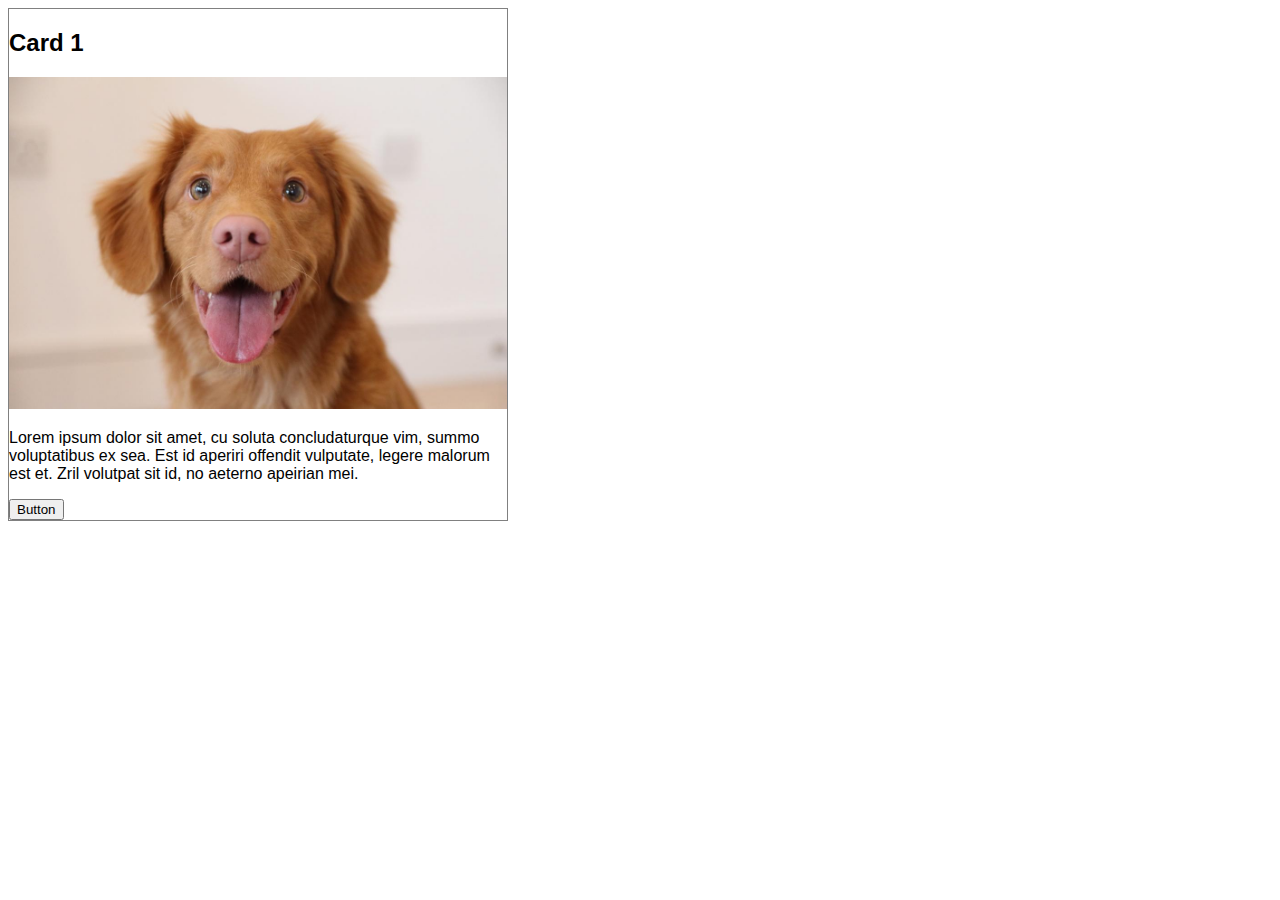
<file: lab01/exercise01/index.html>
<!DOCTYPE html>
<html lang="en" >
<head>
    <meta charset="UTF-8">
    <title>HTML Box Model</title>
    <link rel="stylesheet" href="style.css">
</head>
<body>

    <section>
        <h2>Card 1</h2>
        <img src="golden-retriever-puppy.jpg" alt="Picture of nature" />
        <p>Lorem ipsum dolor sit amet, cu soluta concludaturque vim, summo voluptatibus ex sea. Est id aperiri offendit vulputate, legere malorum est et. Zril volutpat sit id, no aeterno apeirian mei.</p>
        <button>Button</button>
    </section>

</body>
</html>
</file>
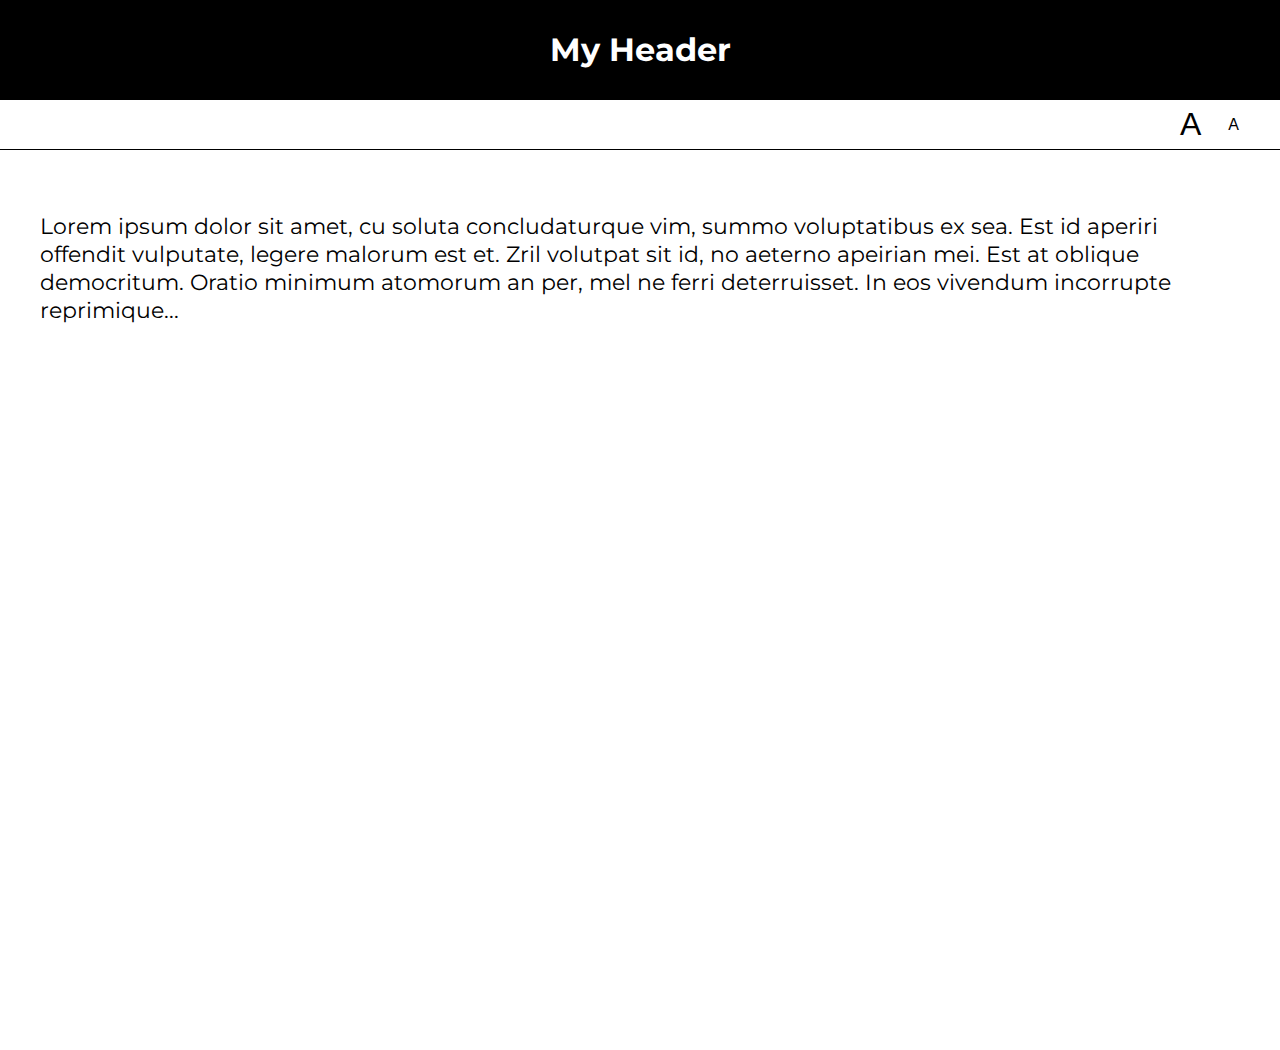
<file: lab05/01-font-switcher/index.html>
<!DOCTYPE html>
<html lang="en">
<head>
    <meta charset="UTF-8">
    <title>Lab 05: Font Switcher</title>
      <link rel="stylesheet" href="../style.css">
      <script src="index.js" defer></script>
</head>
<body class="high-contrast">
    <div class="container">

        <header><h1>My Header</h1></header>

        <nav>
            <button id="a1" title="Make font bigger">A</button>
            <button id="a2" title="Make font smaller">A</button>
        </nav>

        <div class="content">
            <p>
                Lorem ipsum dolor sit amet, cu soluta concludaturque vim,
                summo voluptatibus ex sea. Est id aperiri offendit vulputate,
                legere malorum est et. Zril volutpat sit id, no aeterno apeirian
                mei. Est at oblique democritum. Oratio minimum atomorum an per,
                mel ne ferri deterruisset. In eos vivendum incorrupte reprimique...
            </p>
        </div>

    </div>
</body>
</html>
</file>
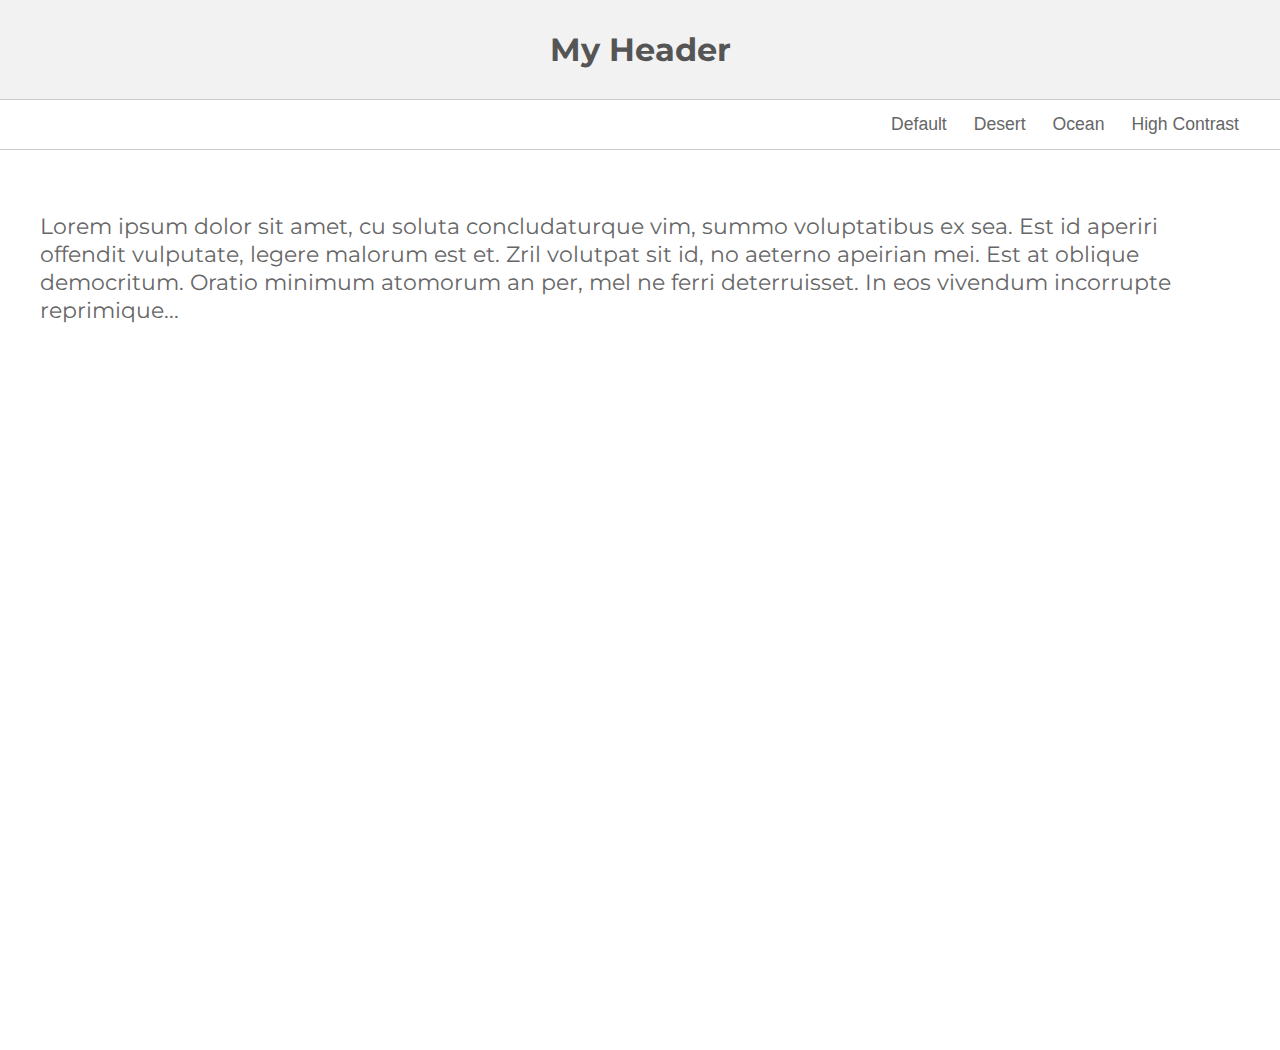
<file: lab05/02-theme-switcher/index.html>
<!DOCTYPE html>
<html lang="en" >

<head>
    <meta charset="UTF-8">
    <title>Lab 05: Theme Switcher</title>
    <link rel="stylesheet" href="../style.css">
    <script src="index.js" defer></script>
  
</head>

<body>

    <section class="container">
        <header><h1>My Header</h1></header>
        <nav>
            <button id="default" title="Change to 'Default' theme">Default</button>
            <button id="desert" title="Change to 'Desert' theme">Desert</button>
            <button id="ocean" title="Change to 'Ocean' theme">Ocean</button>
            <button id="high-contrast" title="Change to 'High Contrast' theme">High Contrast</button>
        </nav>
        <div class="content">
            <p>Lorem ipsum dolor sit amet, cu soluta concludaturque vim, summo voluptatibus ex sea. Est id aperiri offendit vulputate, legere malorum est et. Zril volutpat sit id, no aeterno apeirian mei. Est at oblique democritum. Oratio minimum atomorum an per,
            mel ne ferri deterruisset. In eos vivendum incorrupte reprimique...</p>
        </div>
    </section>
</body>

</html>
</file>
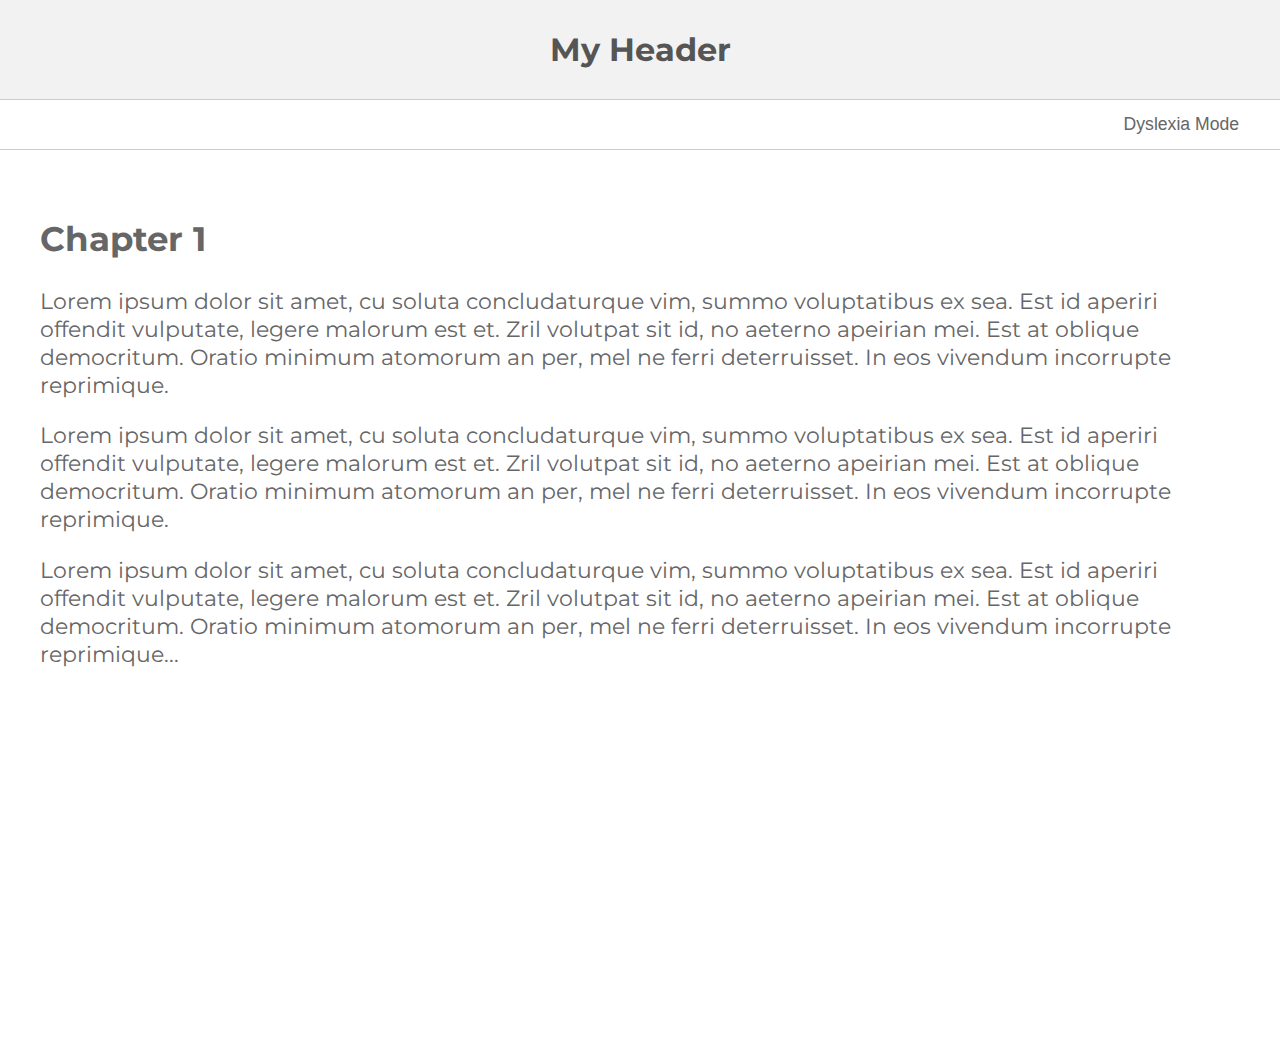
<file: lab05/03-dyslexia-mode/index.html>
<!DOCTYPE html>
<html lang="en">
<head>
    <meta charset="UTF-8">
    <title>Lab 05: Dyslexia Mode</title>
      <link rel="stylesheet" href="../style.css">
      <script src="index.js" defer></script>
</head>
<body>
    <div class="container">

        <header><h1>My Header</h1></header>

        <nav>
            <button id="dyslexia-toggle" href="#">Dyslexia Mode</button>
        </nav>

        <div class="content">
            <h2>Chapter 1</h2>
            <p>
                Lorem ipsum dolor sit amet, cu soluta concludaturque vim,
                summo voluptatibus ex sea. Est id aperiri offendit vulputate,
                legere malorum est et. Zril volutpat sit id, no aeterno apeirian
                mei. Est at oblique democritum. Oratio minimum atomorum an per,
                mel ne ferri deterruisset. In eos vivendum incorrupte reprimique.

            </p>

            <p>
                Lorem ipsum dolor sit amet, cu soluta concludaturque vim,
                summo voluptatibus ex sea. Est id aperiri offendit vulputate,
                legere malorum est et. Zril volutpat sit id, no aeterno apeirian
                mei. Est at oblique democritum. Oratio minimum atomorum an per,
                mel ne ferri deterruisset. In eos vivendum incorrupte reprimique.
                
            </p>

            <p>
                Lorem ipsum dolor sit amet, cu soluta concludaturque vim,
                summo voluptatibus ex sea. Est id aperiri offendit vulputate,
                legere malorum est et. Zril volutpat sit id, no aeterno apeirian
                mei. Est at oblique democritum. Oratio minimum atomorum an per,
                mel ne ferri deterruisset. In eos vivendum incorrupte reprimique...
                
            </p>
        </div>

    </div>
</body>
</html>
</file>
<file: lab01/exercise01/style.css>
body * {
    box-sizing: border-box;
}

body {
    font-family: Arial, Helvetica, sans-serif;
}

/*
Add some style blocks below this line to style the card.
*/

section {
  width: 500px;
  border: 1px solid grey;
}

img {
  width: 100%;
  height: 100%;
}
</file>
<file: lab05/style.css>
@import url(https://fonts.googleapis.com/css?family=Montserrat:400,700);

document, body {
   margin: 0px;
   font-family: 'Montserrat';
}

body * {
   box-sizing: border-box;
}

.container {
    min-height: 100vh;
    display: flex;
    flex-direction: column;
}

header, nav {
   display: flex;
   justify-content: center;
   height: 100%;
}

header {
    align-items: center;
    color: #555;
    border-bottom: solid 1px #CCC;
    background-color: #F2F2F2;
    height: 100px;
}
nav {
    height: 50px;
    border-bottom: solid 1px #CCC;
    justify-content: flex-end;
    padding-right: 20px;
}

button {
    background-color: transparent;
    border: 0px;
    text-decoration: none;
    font-size: 1.1em;
    color: #666;
    margin-right: 15px;
}

#a1 {
   font-size: 2em;
}
#a2 {
   font-size: 1em;
}

.content {
   padding: 40px;
   font-size: 1.4em;
   color: #666;
   min-height: 100vh;
}


/******************/
/* Custom Classes */
/******************/

.ocean header {
   background: #434a6c;
   color: white;
   font-family: 'Montserrat';
}
.ocean button, .ocean .content {
    color: #434a6c;
}
.ocean .content {
   background: #99cccc;
   line-height: 1.6em;
}
.ocean header, .ocean nav {
    border-bottom: solid 1px #434a6c;
}

.desert header {
    background: #A8651E;
    color: #EFDEC2;
}
.desert button {
    color: #A8651E;
}
.desert .content {
    background: #EFDEC2;
    color: #A8651E;
}
.desert header, .desert nav {
    border-bottom: solid 1px #774713;
}

.high-contrast header {
    background: black;
    color: white;
}
.high-contrast .content {
    background: white;
    color: black;
}
.high-contrast header, .high-contrast nav {
    border-bottom: solid 1px black;
}
.high-contrast header {
    background: black;
    color: white;
}
.high-contrast button {
    color: black;
}

.dyslexia-mode {
    letter-spacing: 0.35ch;
    word-spacing: 1.225ch; 
    font-variant-ligatures: none; 
    line-height: 2.0; 
    color: black; 
    font-size: 120% 
}

.dyslexia-mode .content{
    max-width: 800px; 
    align-self: center; 
}

.dyslexia-mode header h1, 
.dyslexia-mode button, 
.dyslexia-mode .content{
    color: black; 
}

.dyslexia-mode p{ 
    margin-top: 3.5em; 
}
</file>
